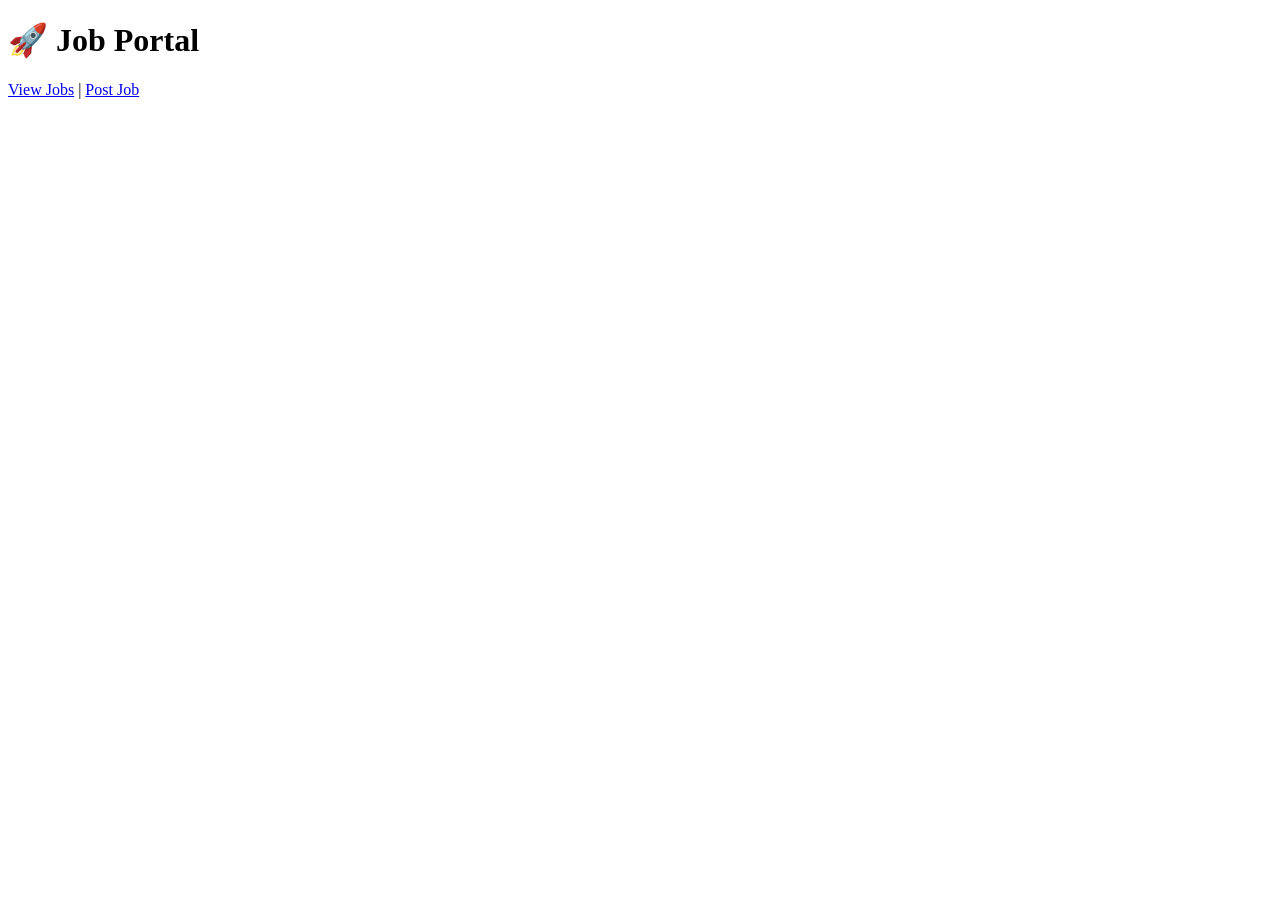
<file: JavaPortalApplication/target/classes/templates/index.html>
<!DOCTYPE html>
<html xmlns:th="http://www.thymeleaf.org">
<head>
    <title>Job Portal</title>
    <link rel="stylesheet" th:href="@{/css/style.css}">
</head>
<body>

<h1>🚀 Job Portal</h1>

<div>
    <a href="/jobs">View Jobs</a> |
    <a href="/post-job">Post Job</a>
</div>

</body>
</html>
</file>
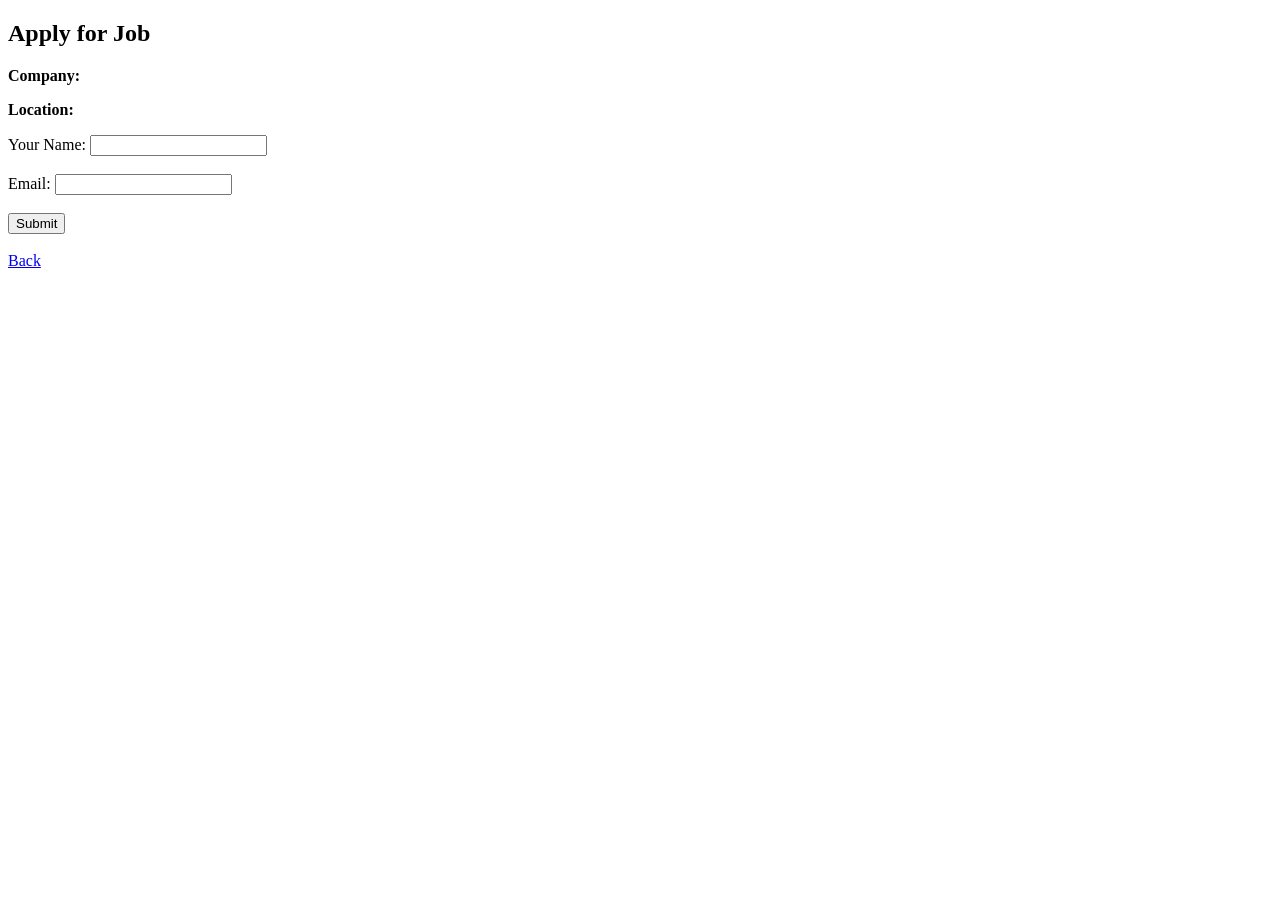
<file: JavaPortalApplication/target/classes/templates/apply.html>
<!DOCTYPE html>
<html xmlns:th="http://www.thymeleaf.org">
<head>
  <title>Apply Job</title>
</head>
<body>

<h2>Apply for Job</h2>

<h3 th:text="${job.title}"></h3>
<p><b>Company:</b> <span th:text="${job.company}"></span></p>
<p><b>Location:</b> <span th:text="${job.location}"></span></p>

<form>
  <label>Your Name:</label>
  <input type="text"><br><br>

  <label>Email:</label>
  <input type="email"><br><br>

  <button type="submit">Submit</button>
</form>

<br>
<a href="/jobs">Back</a>

</body>
</html>
</file>
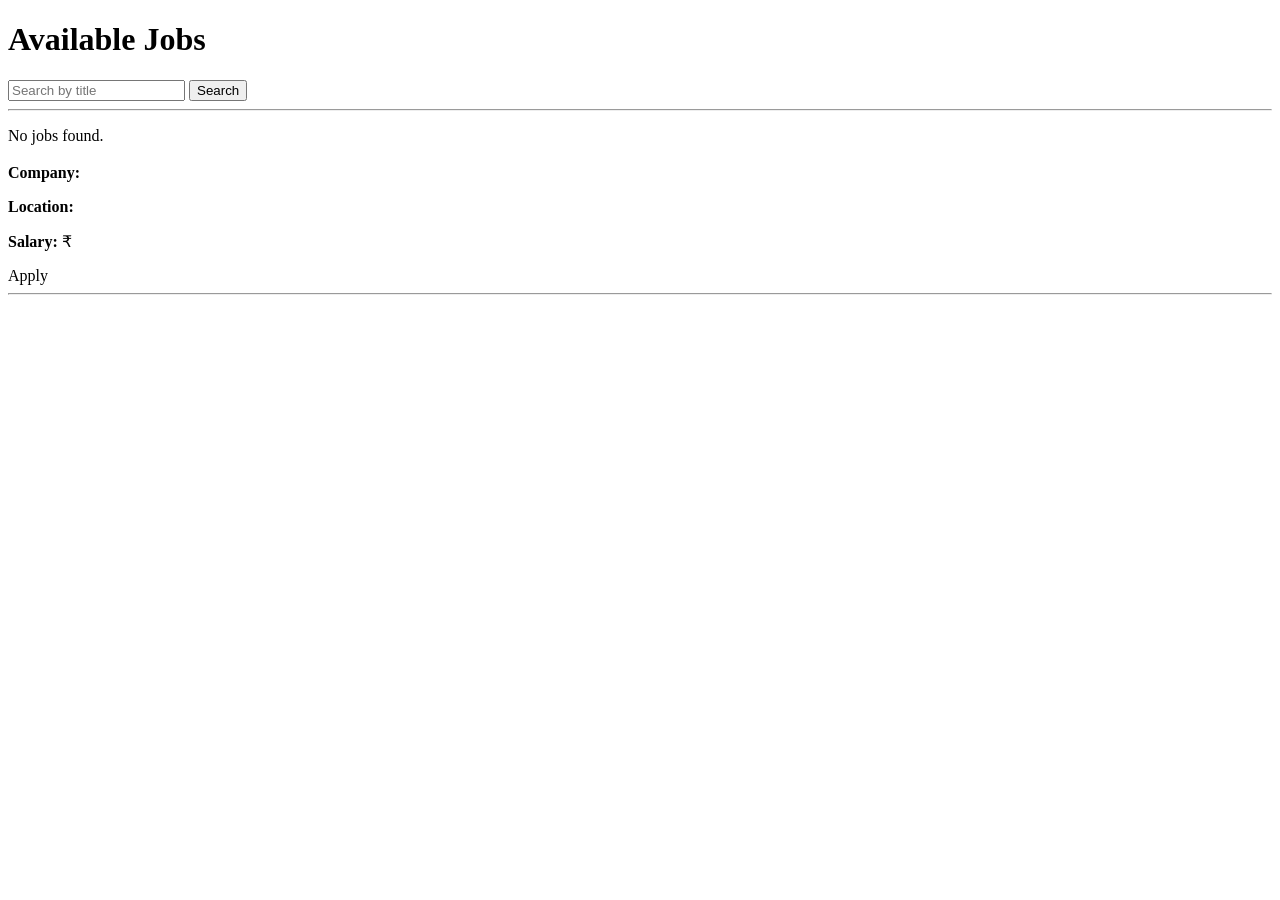
<file: JavaPortalApplication/target/classes/templates/jobs.html>
<!DOCTYPE html>
<html xmlns:th="http://www.thymeleaf.org">
<head>
    <title>Jobs</title>
</head>
<body>

<h1>Available Jobs</h1>

<form th:action="@{/jobs}" method="get">
    <input type="text" name="keyword" placeholder="Search by title">
    <button type="submit">Search</button>
</form>

<hr>

<div th:if="${#lists.isEmpty(jobs)}">
    <p>No jobs found.</p>
</div>

<div th:each="job : ${jobs}">
    <h3 th:text="${job.title}"></h3>
    <p><b>Company:</b> <span th:text="${job.company}"></span></p>
    <p><b>Location:</b> <span th:text="${job.location}"></span></p>
    <p><b>Salary:</b> ₹<span th:text="${job.salary}"></span></p>
    <p th:text="${job.description}"></p>

    <a th:href="@{'/apply/' + ${job.id}}">Apply</a>
    <hr>
</div>

</body>
</html>
</file>
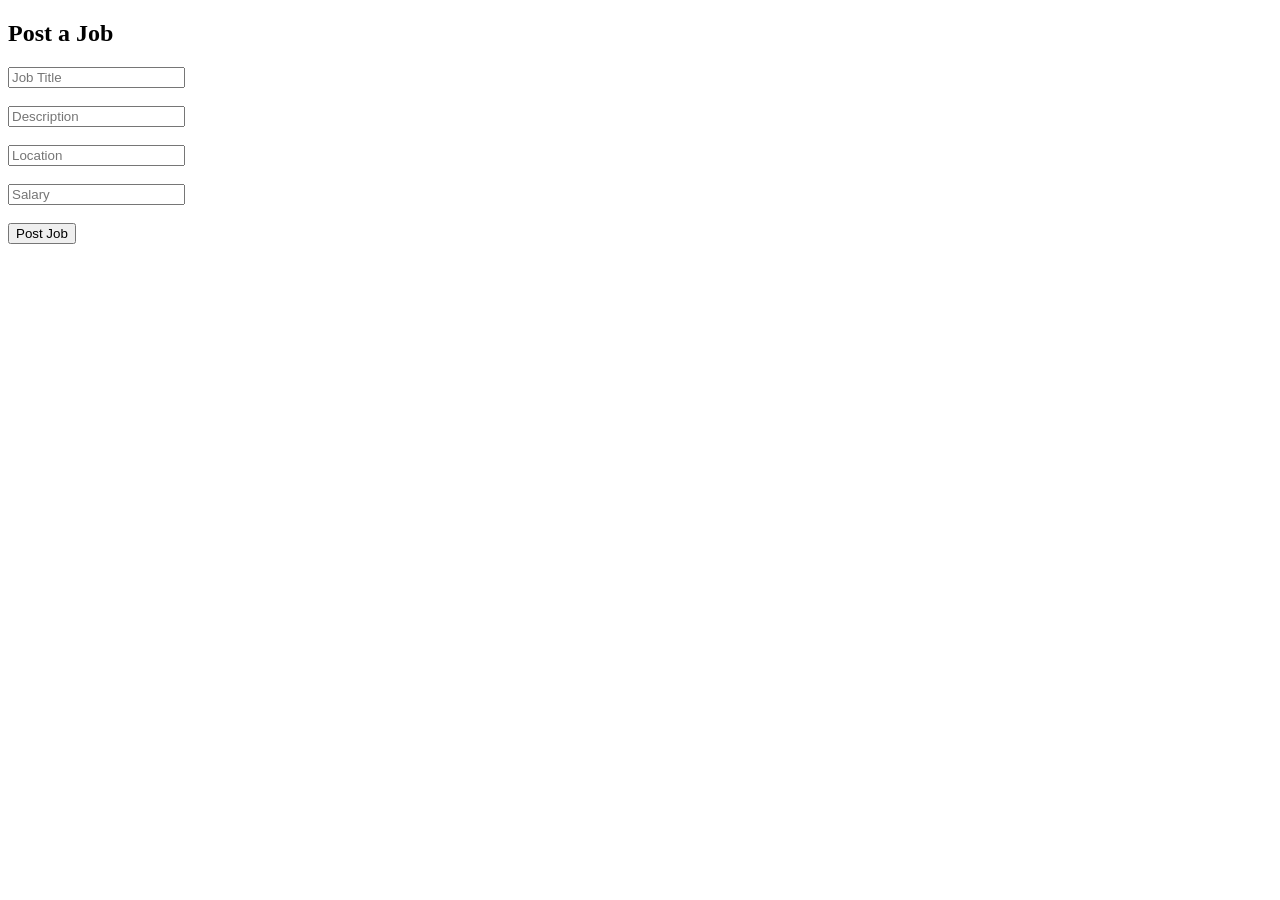
<file: JavaPortalApplication/target/classes/templates/post-job.html>
<!DOCTYPE html>
<html xmlns:th="http://www.thymeleaf.org">
<head>
  <title>Post Job</title>
</head>
<body>

<h2>Post a Job</h2>

<form method="post" action="/save-job">
  <input type="text" name="title" placeholder="Job Title" required><br><br>
  <input type="text" name="description" placeholder="Description" required><br><br>
  <input type="text" name="location" placeholder="Location" required><br><br>
  <input type="number" name="salary" placeholder="Salary" required><br><br>
  <button type="submit">Post Job</button>
</form>

</body>
</html>
</file>
